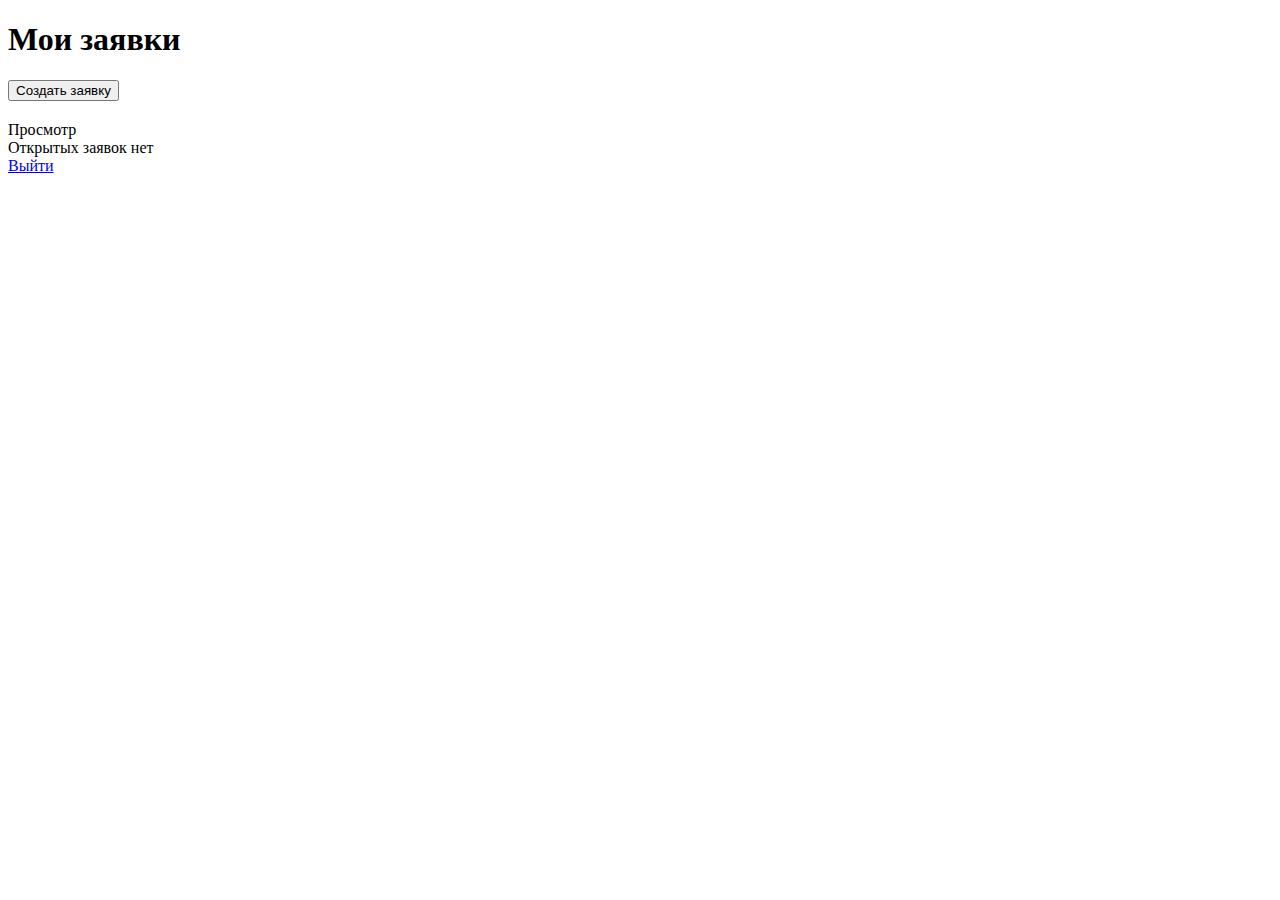
<file: frontend/src/main/resources/templates/client/index.html>
<!DOCTYPE html>
<html xmlns:th="http://www.thymeleaf.org">
<head>
    <title>Открытые заявки</title>
    <link th:href="@{/css/styles.css}" rel="stylesheet">
</head>
<body>
<h1>Мои заявки</h1>
<div>
    <a href="/client/create"><button>Создать заявку</button></a>
</div>
<div th:if="${requests.size() > 0}">
    <div class="request" th:each="record : ${requests}">
        <h2 th:text="${'№'+record.getId() +'-'+#dates.format(record.getCreatedAt(), 'dd-MM-yyyy')}"></h2>
        <div>
            <span th:text="${record.getStatus().getMessage()}"/>
        </div>
        <a th:href="@{/client/view/{id}(id=${record.getId()})}">Просмотр</a>
    </div>
</div>
<div th:unless="${requests.size() > 0}">
    Открытых заявок нет
</div>

<div class="logout">
    <a href="/logout">Выйти</a>
</div>
</body>
</html>
</file>
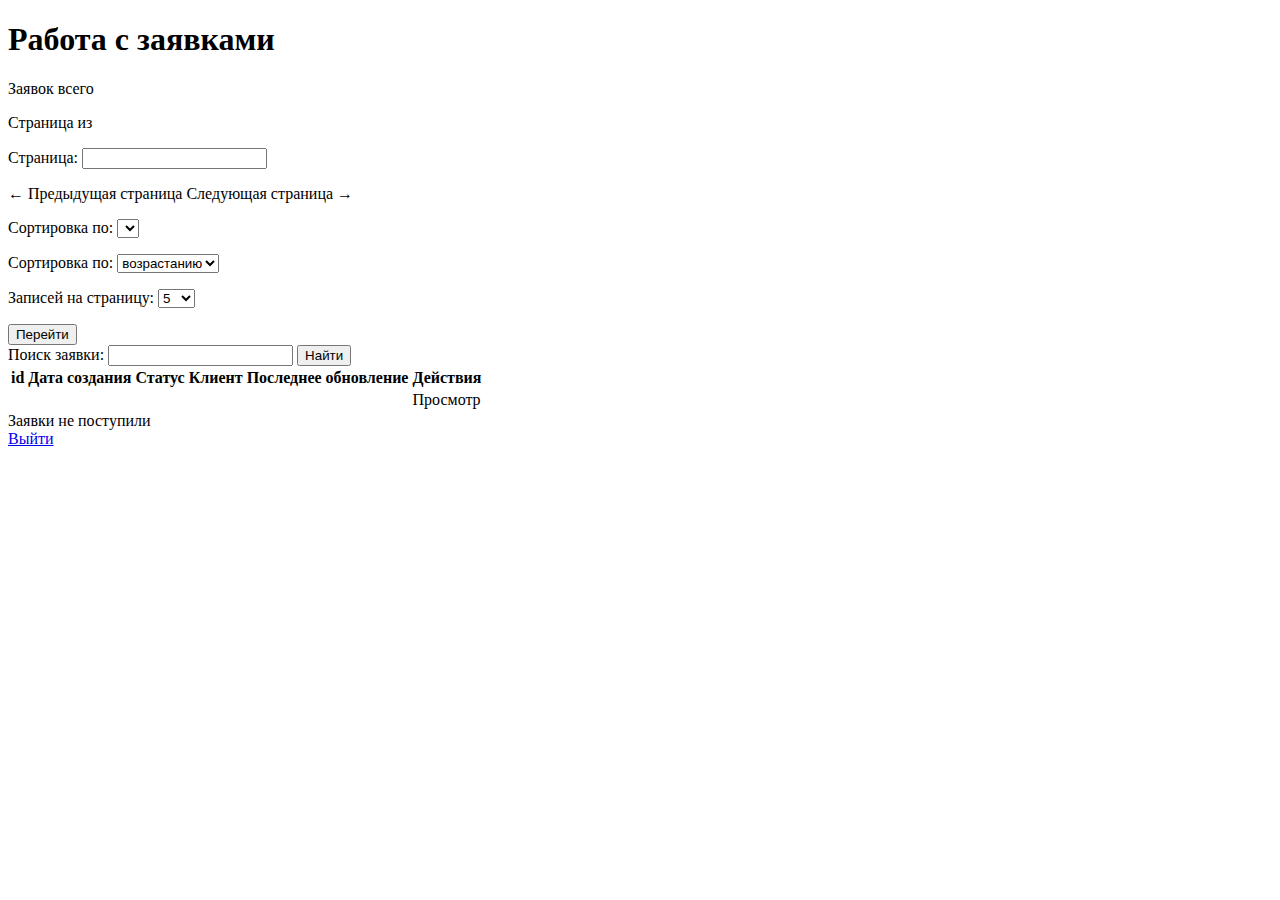
<file: frontend/src/main/resources/templates/manager/index.html>
<!DOCTYPE html>
<html xmlns:th="http://www.thymeleaf.org">
<head>
    <title>Работа с заявками</title>
    <link th:href="@{/css/styles.css}" rel="stylesheet">
    <link th:href="@{/css/stylesAdmin.css}" rel="stylesheet">
</head>
<body>
<h1>Работа с заявками</h1>

<div th:if="${requestsPage.getTotal() > 0}">
    <div>
        <form>
            <p>Заявок всего <span th:text="${requestsPage.getTotal()}"/></p>
            <p>Страница <span th:text="${requestsPage.getPage()+1}"/> из <span
                    th:text="${requestsPage.getTotalPages()}"/>
            </p>
            <p>
                Страница: <input name="page" type="number" th:value="${requestsPage.getPage()+1}" min="1"
                                 th:attr="max=${requestsPage.getTotalPages()}"/>
            </p>
            <p>
                <a th:if="${requestsPage.getPage() > 0}"
                   th:href="@{/manager/(page=${requestsPage.getPage()}, perPage=${requestsPage.getPerPage()}, searchBy=${orderByField.getField()}, direct=${isAsc})}">&larr;
                    Предыдущая страница</a>
                <a th:if="${requestsPage.getPage()+1 < requestsPage.getTotalPages()}"
                   th:href="@{/manager/(page=${requestsPage.getPage()+2}, perPage=${requestsPage.getPerPage()}, searchBy=${orderByField.name()}, direct=${isAsc})}">Следующая
                    страница &rarr;</a>

            </p>

            <p>
                Сортировка по:
                <select name="searchBy">
                    <option th:each="field : ${orderFields}" th:value="${field.name()}" th:text="${field.getMsg()}"
                            th:selected="${field == orderByField}"></option>
                </select>
            </p>

            <p>
                Сортировка по:
                <select name="direct">
                    <option th:selected="${isAsc}" value="1">возрастанию</option>
                    <option th:selected="${!isAsc}" value="0">убыванию</option>
                </select>
            </p>

            <p>
                Записей на страницу:
                <select name="perPage">
                    <option th:selected="${5 == requestsPage.getPerPage()}">5</option>
                    <option th:selected="${10 == requestsPage.getPerPage()}">10</option>
                    <option th:selected="${50 == requestsPage.getPerPage()}">50</option>
                </select>
            </p>
            <button>Перейти</button>
        </form>
    </div>
    <div>
        <form method="get">
            Поиск заявки:
            <input name="id" type="number" />
            <button>Найти</button>
        </form>
    </div>
    <table class="requestTable">
        <thead>
        <th>id</th>
        <th>Дата создания</th>
        <th>Статус</th>
        <th>Клиент</th>
        <th>Последнее обновление</th>
        <th>Действия</th>
        </thead>
        <tr class="request" th:each="record : ${requestsPage.getElements()}">
            <td th:text="${record.getId()}"/>
            <td th:text="${#dates.format(record.getCreatedAt(), 'dd-MM-yyyy HH:mm:ss')}"/>
            <td th:text="${record.getStatus().getMessage()}"/>
            <td th:text="${record.getClientId()}"/>
            <td th:text="${#dates.format(record.getLastActionAt(), 'dd-MM-yyyy HH:mm:ss')}"/>
            <td>
                <a target="_blank" th:href="@{/manager/view/{id}(id=${record.getId()})}">Просмотр</a>
            </td>
        </tr>
    </table>

</div>
<div th:unless="${requestsPage.getTotal() > 0}">
    Заявки не поступили
</div>
<div class="logout">
    <a href="/logout">Выйти</a>
</div>
</body>
</html>
</file>
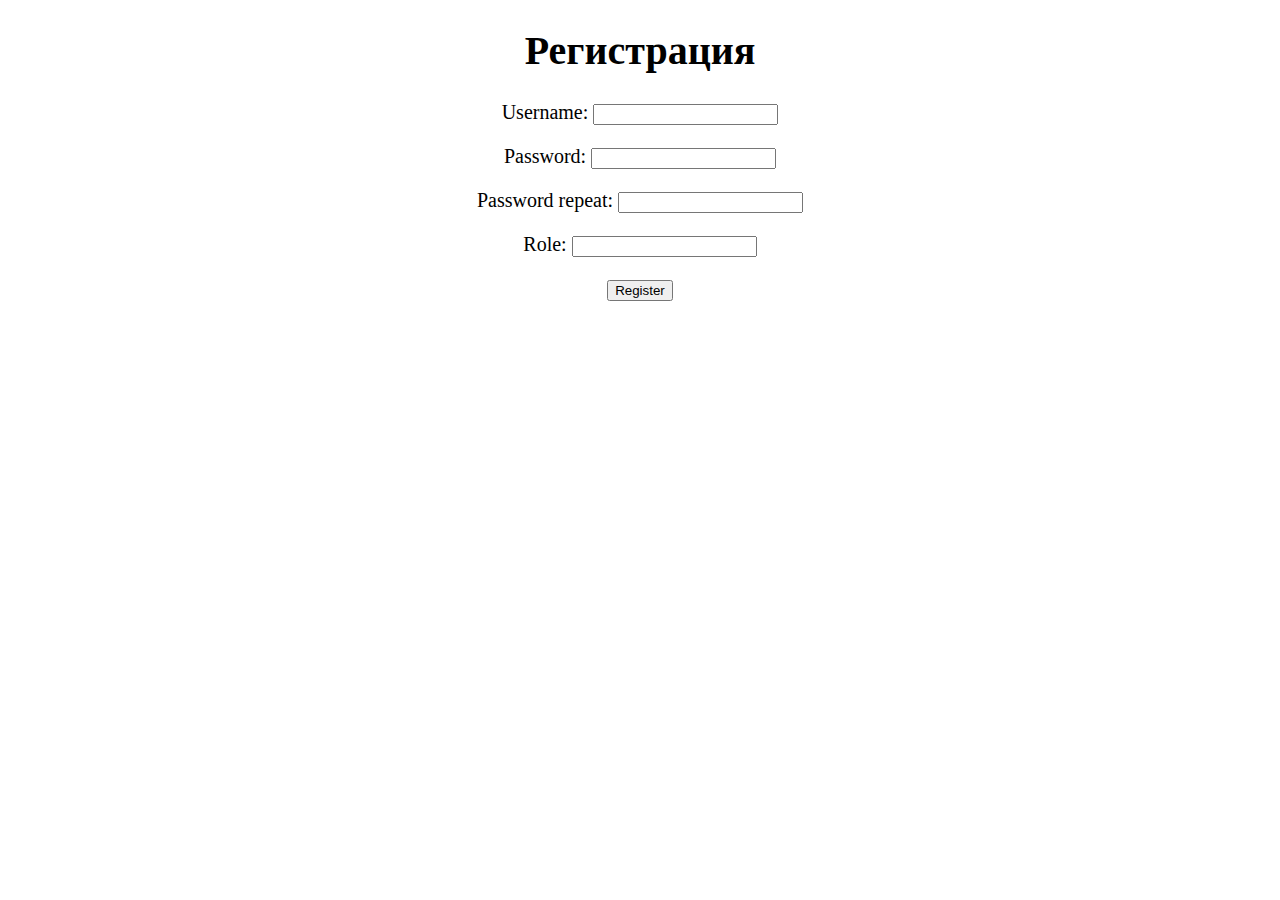
<file: frontend/src/main/resources/templates/register.html>
<!DOCTYPE html>
<html xmlns:th="http://www.thymeleaf.org">

<head></head>
<body>

<form method="post">

    <h1>Регистрация</h1>
    <p>
        Username: <input name="username"/>
    </p>
    <p>
        Password: <input name="password" type="password" minlength="4"/>
    </p>
    <p>
        Password repeat: <input name="password2" type="password" minlength="4"/>
    </p>
    <p>
        Role: <input name="role" />
    </p>
    <button>Register</button>

</form>

<style>
body {
    font-size: 20px;
    text-align: center;
}

</style>
</body>
</html>
</file>
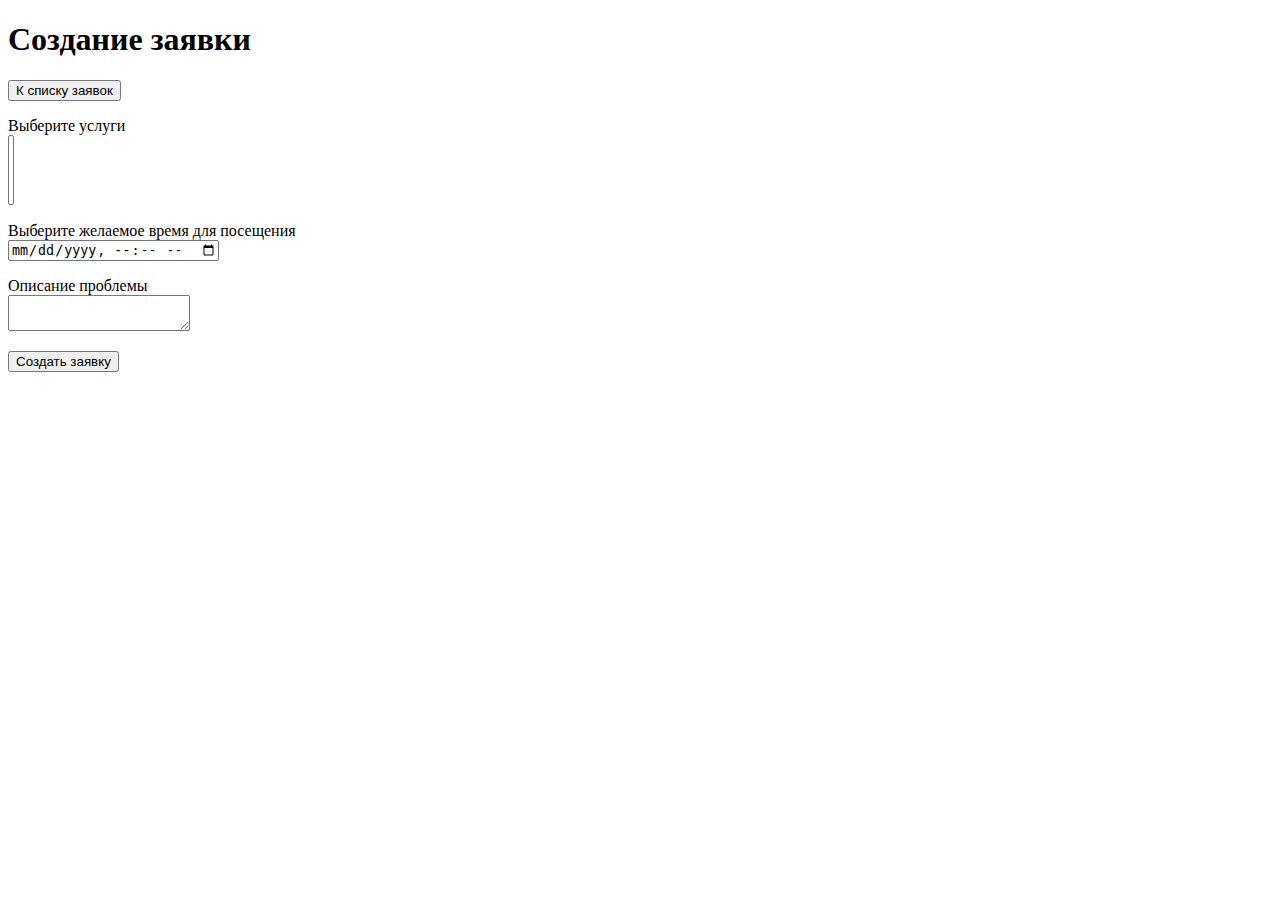
<file: frontend/src/main/resources/templates/client/create.html>
<!DOCTYPE html>
<html xmlns:th="http://www.thymeleaf.org">
<head>
    <title>Создание заявки</title>
    <link th:href="@{/css/styles.css}" rel="stylesheet">
</head>
<body>
<h1>Создание заявки</h1>
<div>
    <a href="/client/"><button>К списку заявок</button></a>
</div>
<form method="post">
    <p th:if="${errorsList!= null}">
        <p class="errorMessage" th:each="error: ${errorsList}" th:text="${error.getField()+' '+error.getDefaultMessage()}"></p>
    </p>
    <p>
        <label>Выберите услуги</label>
        <br/>
        <select name="jobs" multiple>
            <option th:each="job : ${jobs}" th:value="${job.id}" th:text="${job.title}"></option>
        </select>
    </p>
    <p>
        <label>Выберите желаемое время для посещения</label>
        <br/>
        <input name="visitTime" type="datetime-local"/>
    </p>
    <label>Описание проблемы</label>
    <br>
    <textarea name="comment"></textarea>
    <p>
        <button>Создать заявку</button>
    </p>
</form>

<style>
.errorMessage {
    color: red;
}
</style>
</body>
</html>
</file>
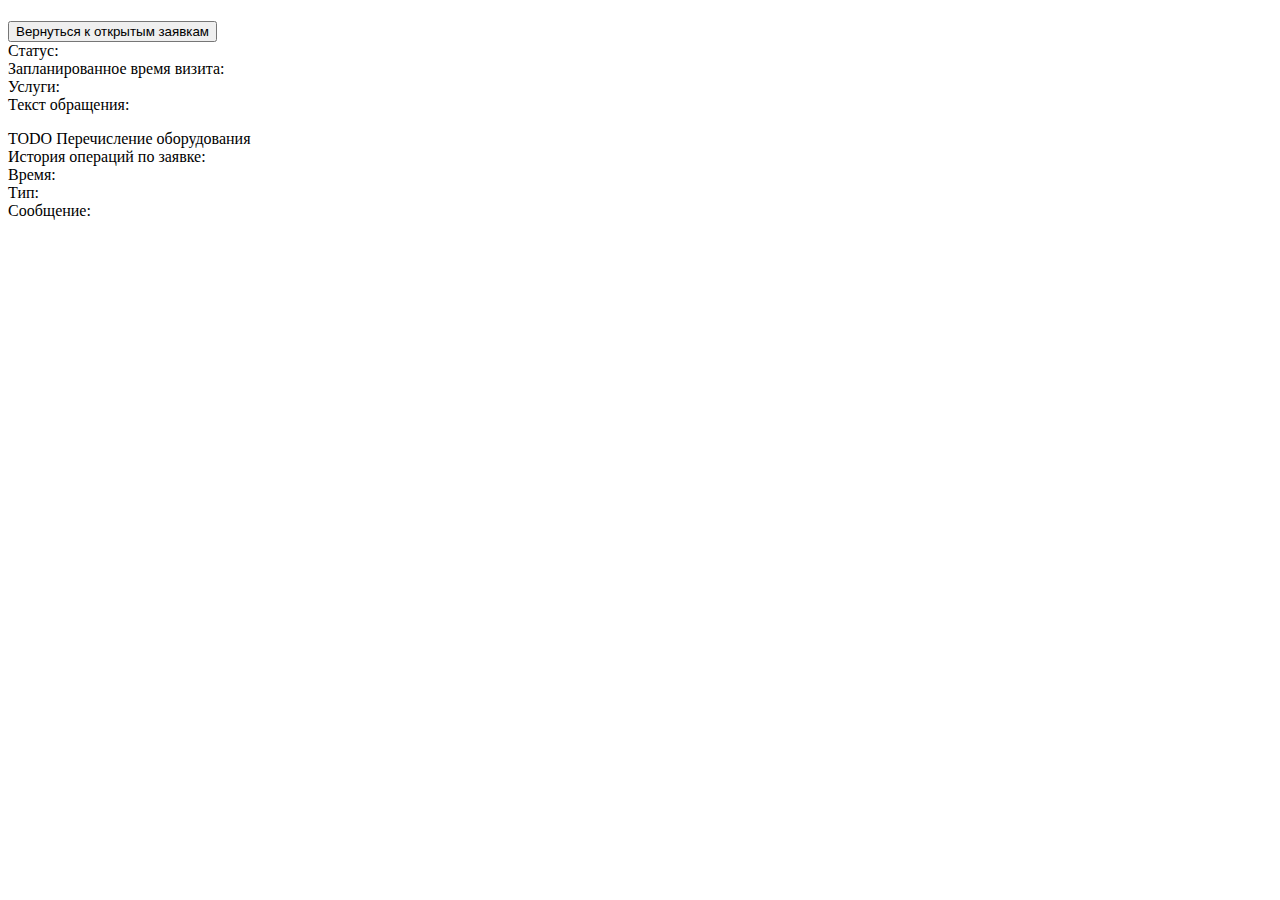
<file: frontend/src/main/resources/templates/client/view.html>
<!DOCTYPE html>
<html xmlns:th="http://www.thymeleaf.org">
<head>
    <title>Просмотр заявки</title>
    <link th:href="@{/css/styles.css}" rel="stylesheet">
</head>
<body>
<h1 th:text="${'Заявка №'+record.getId() +'-'+#dates.format(record.getCreatedAt(), 'dd-MM-yyyy')}"></h1>
<div>
    <a href="/client/">
        <button>Вернуться к открытым заявкам</button>
    </a>
</div>
<div class="requestView">
    <div>
       Статус: <span th:text="${record.getStatus().getMessage()}"/>
    </div>
    <div>
        Запланированное время визита: <span th:text="${#dates.format(record.getPlannedVisitAt(), 'dd-MM-yyyy HH:mm')}"/>
    </div>
    <div>
        Услуги: <span class="selectedService" th:each="service: ${record.getServices()}" th:text="${service.getTitle()}"/>
    </div>
    <div>
        Текст обращения: <p th:text="${record.getComment()}"/>
    </div>

    <div class="inventory" th:if="${record.getInventoryList() != null && !record.getInventoryList().isEmpty()}">
        TODO Перечисление оборудования
    </div>

    <div class="actionHistory" th:if="${record.getActionHistory() != null}">
        <div>История операций по заявке:</div>
        <div class="history-record" th:each="history: ${record.getActionHistory()}">
            <div class="record-time">
                Время: <span th:text="${#dates.format(history.getTime(), 'dd-MM-yyyy HH:mm:ss')}"/>
            </div>
            <div class="record-type">
                Тип: <span th:text="${history.getTypeMessage()}"/>
            </div>
            <div class="record-message" th:if="${history.getMessage()!= null && !history.getMessage().isEmpty()}">
                Сообщение: <span th:text="${history.getMessage()}"/>
            </div>
        </div>
    </div>
</div>
</body>
</html>
</file>
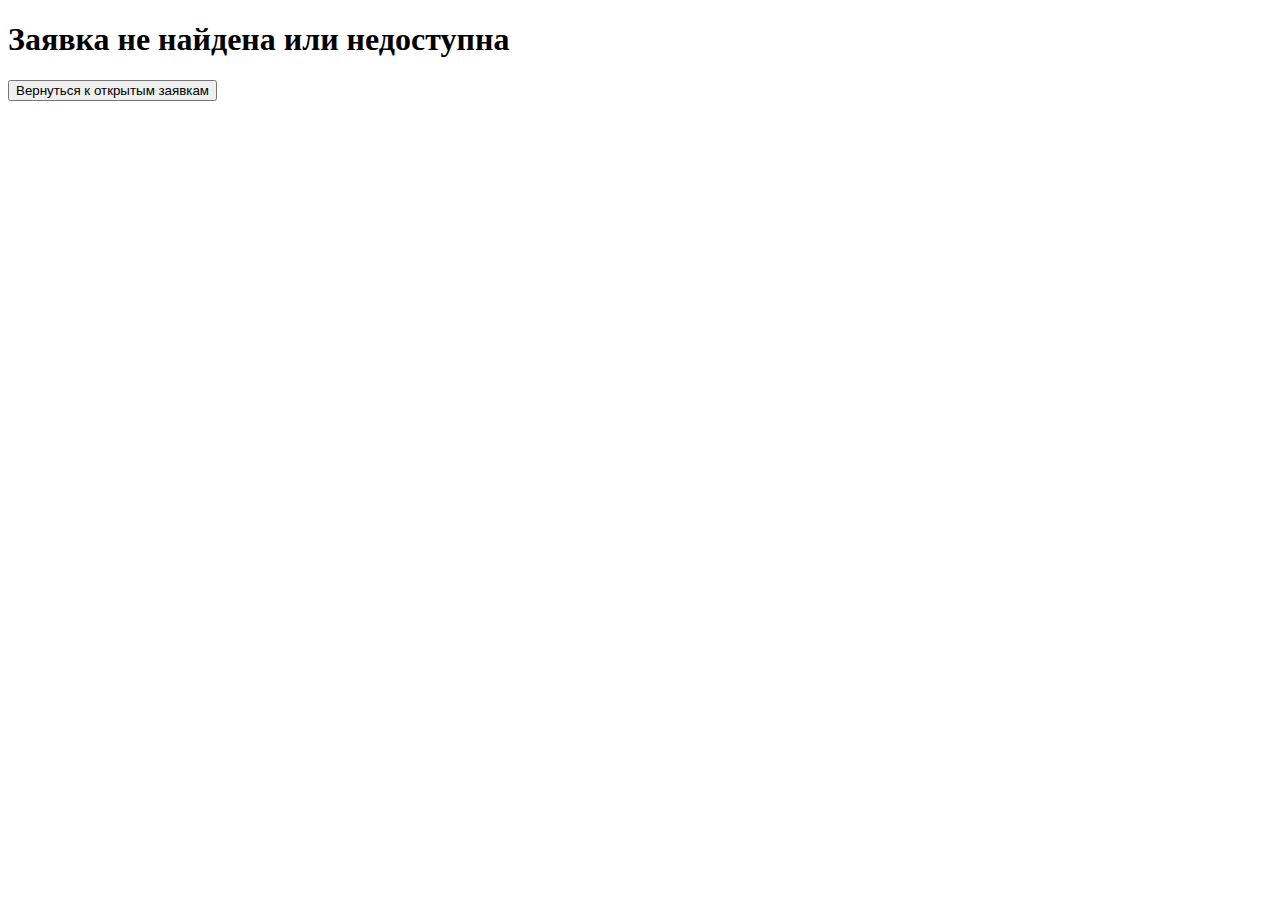
<file: frontend/src/main/resources/templates/client/viewNotFound.html>
<!DOCTYPE html>
<html xmlns:th="http://www.thymeleaf.org">
<head>
    <title>Заявка не найдена</title>
    <link th:href="@{/css/styles.css}" rel="stylesheet">
</head>
<body>
<h1>Заявка не найдена или недоступна</h1>
<div>
    <a href="/client/">
        <button>Вернуться к открытым заявкам</button>
    </a>
</div>

</body>
</html>
</file>
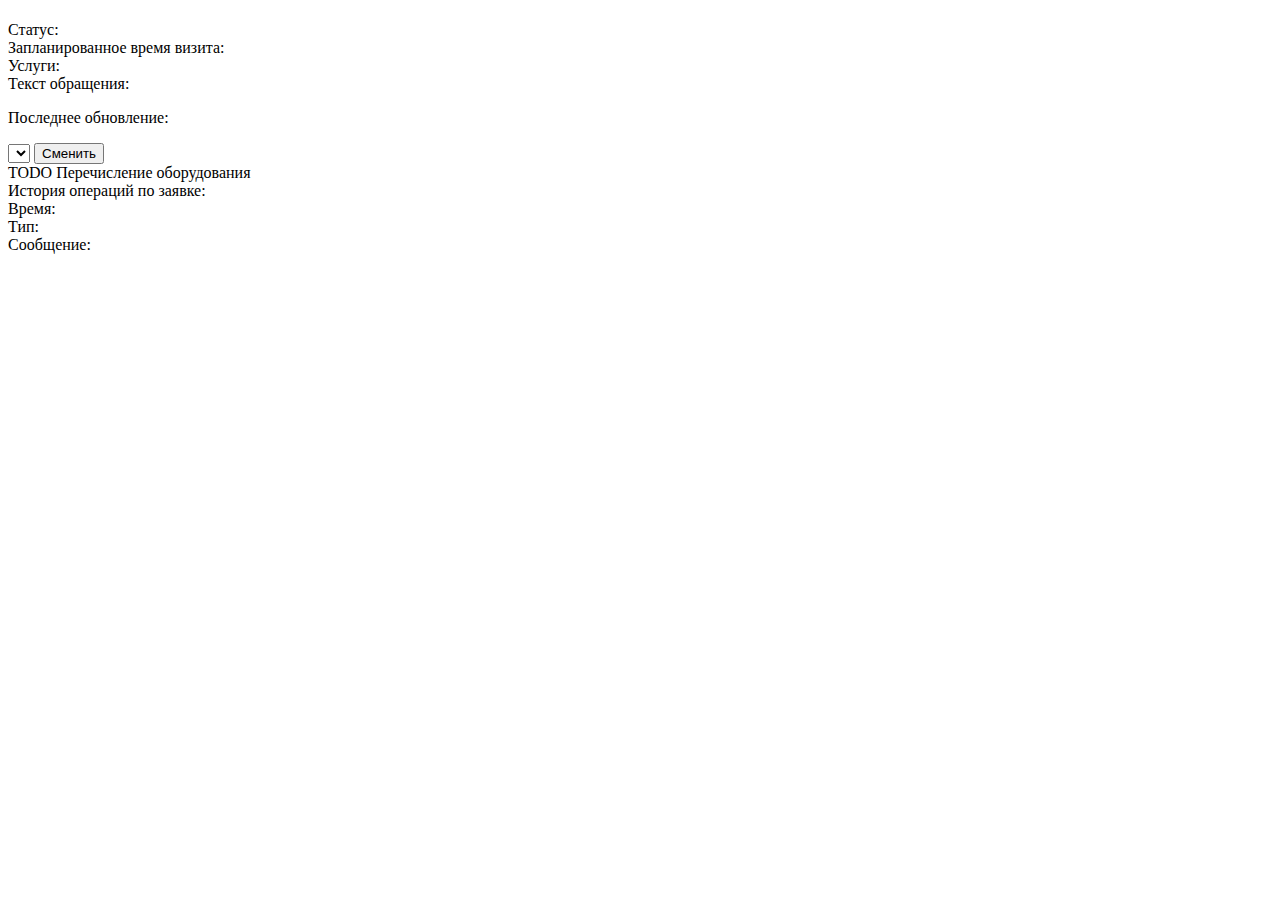
<file: frontend/src/main/resources/templates/manager/view.html>
<!DOCTYPE html>
<html xmlns:th="http://www.thymeleaf.org">
<head>
    <title>Просмотр заявки</title>
    <link th:href="@{/css/styles.css}" rel="stylesheet">
</head>
<body>
<h1 th:text="${'Заявка №'+record.getId() +'-'+#dates.format(record.getCreatedAt(), 'dd-MM-yyyy')}"></h1>
<div class="requestView">
    <div>
       Статус: <span th:text="${record.getStatus().getMessage()}"/>
    </div>
    <div>
        Запланированное время визита: <span th:text="${#dates.format(record.getPlannedVisitAt(), 'dd-MM-yyyy HH:mm')}"/>
    </div>
    <div>
        Услуги: <span class="selectedService" th:each="service: ${record.getServices()}" th:text="${service.getTitle()}"/>
    </div>
    <div>
        Текст обращения: <p th:text="${record.getComment()}"/>
    </div>
    <div>
        Последнее обновление: <p th:text="${#dates.format(record.getLastActionAt(), 'dd-MM-yyyy HH:mm')}"/>
    </div>

    <div class="actions">
        <div class="status">
            <form method="get" th:action="@{/manager/view/{id}/setStatus(id=${record.getId()})}">
                <select name="status">
                    <option th:each="status: ${statuses}" th:disabled="${status.getCode() == record.getStatus().getCode()}" th:value="${status.getCode()}" th:text="${status.getMessage()}"/>
                </select>
                <button>Сменить</button>
            </form>
        </div>



    </div>


    <div class="inventory" th:if="${record.getInventoryList() != null && !record.getInventoryList().isEmpty()}">
        TODO Перечисление оборудования
    </div>

    <div class="actionHistory" th:if="${record.getActionHistory() != null}">
        <div>История операций по заявке:</div>
        <div class="history-record" th:each="history: ${record.getActionHistory()}">
            <div class="record-time">
                Время: <span th:text="${#dates.format(history.getTime(), 'dd-MM-yyyy HH:mm:ss')}"/>
            </div>
            <div class="record-type">
                Тип: <span th:text="${history.getTypeMessage()}"/>
            </div>
            <div class="record-message" th:if="${history.getMessage()!= null && !history.getMessage().isEmpty()}">
                Сообщение: <span th:text="${history.getMessage()}"/>
            </div>
        </div>
    </div>
</div>
</body>
</html>
</file>
